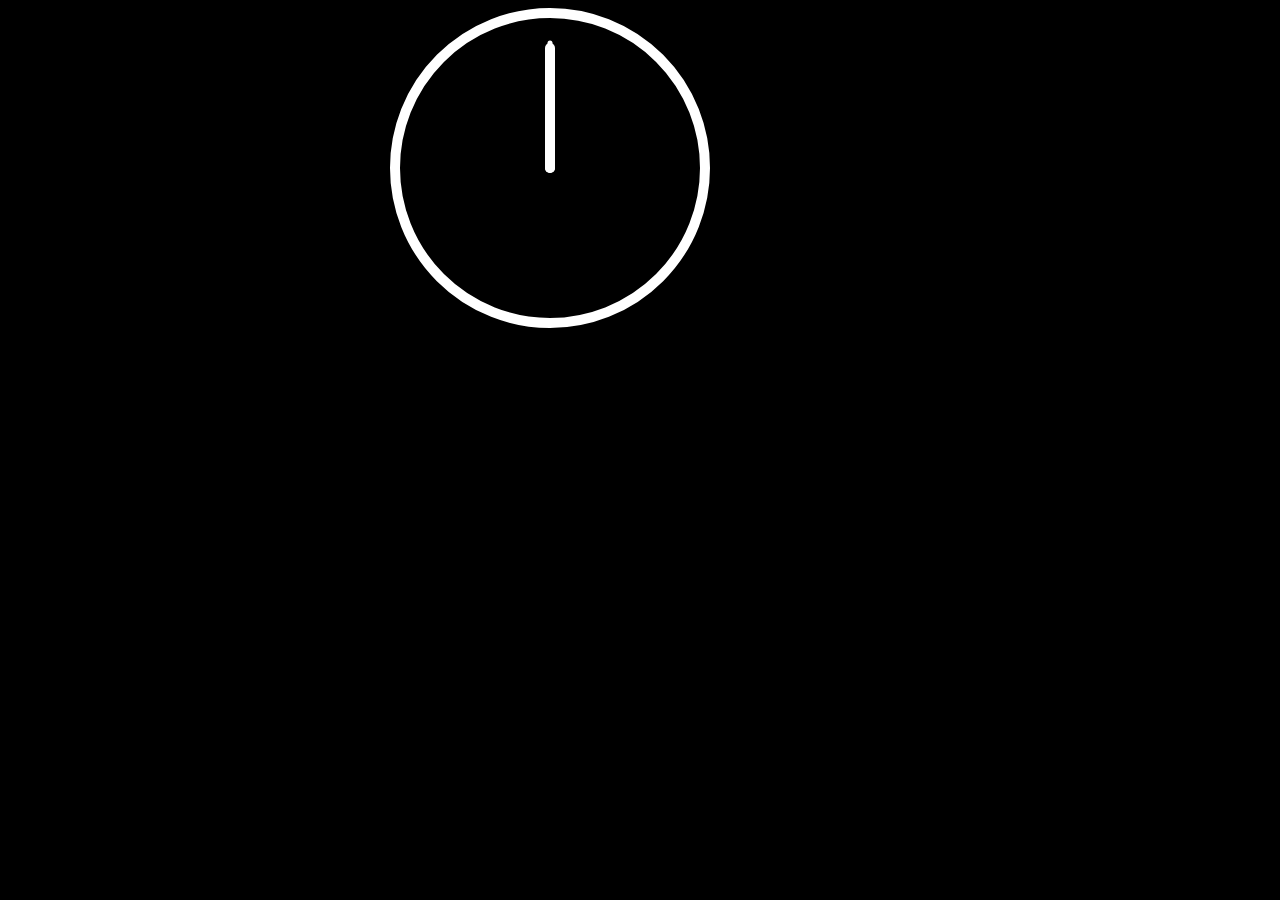
<file: clock/index.html>
<!DOCTYPE html>
<html lang="en">
<head>
    <meta charset="UTF-8">
    <meta name="viewport" content="width=device-width, initial-scale=1.0">
    <meta http-equiv="X-UA-Compatible" content="ie=edge">
    <title>Document</title>
    <link rel="stylesheet" href="style.css">
</head>
<body>
    <div class="clock">
        <div class="clock-wrapper">
            <div class="clock-hourHand"></div>
            <div class="clock-minHand"></div>
            <div class="clock-secondsHand"></div>
        </div>
    </div>
    <script src="script.js"></script>
</body>
</html>
</file>
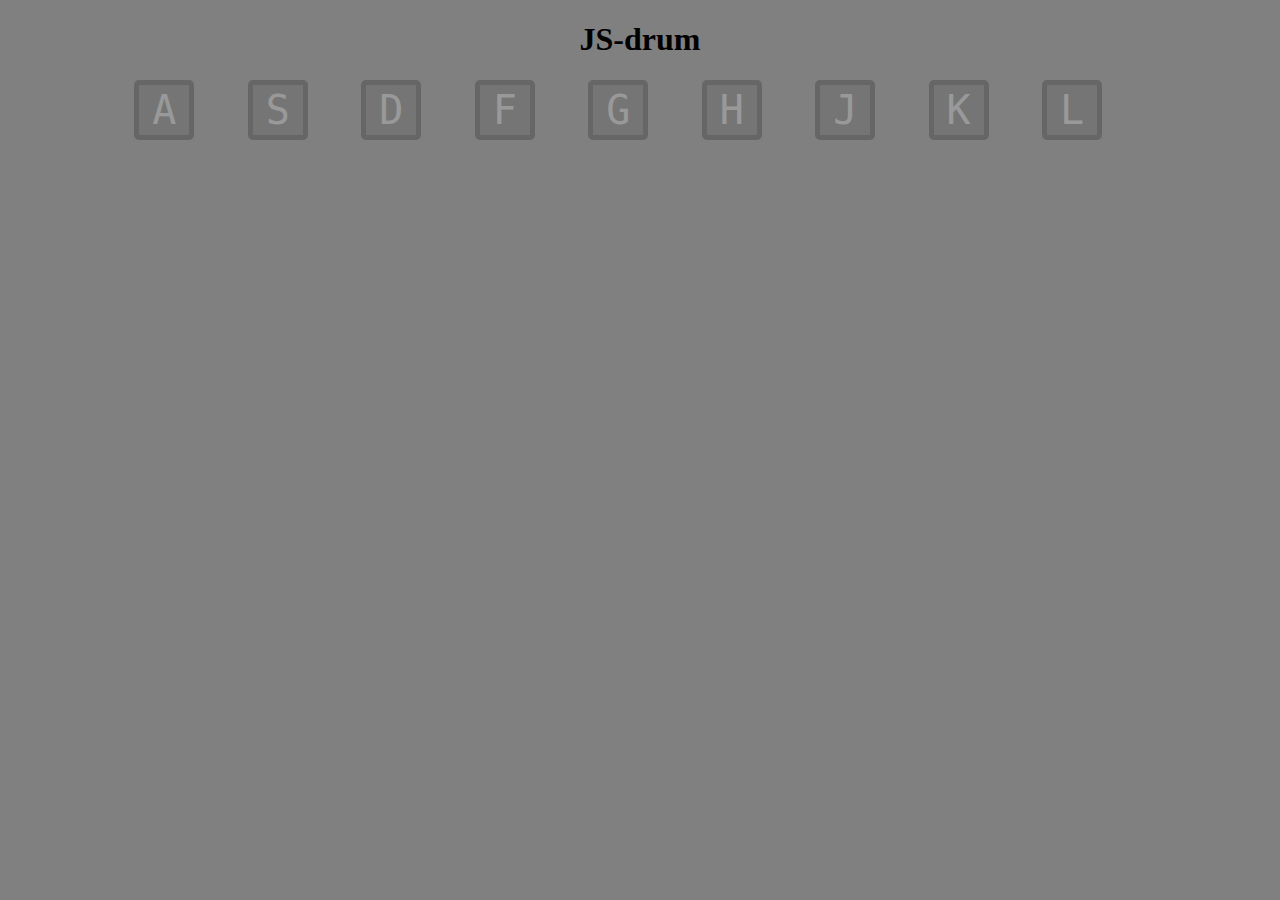
<file: js-drum/index.html>
<!DOCTYPE html>
<html lang="en">
<head>
    <meta charset="UTF-8">
    <meta name="viewport" content="width=device-width, initial-scale=1.0">
    <meta http-equiv="X-UA-Compatible" content="ie=edge">
    <title>JS drum</title>
    <link rel="stylesheet" href="style.css">
</head>
<body>
    <h1>JS-drum</h1>
    <div class="wrapper">
        <div data-key="65" class="key">
            <span></span>
            <kbd>A</kbd>
        </div>
        <div data-key="83" class="key">
            <span></span>
            <kbd>S</kbd>
        </div>
        <div data-key="68" class="key">
            <span></span>
            <kbd>D</kbd>
        </div>
        <div data-key="65" class="key">
            <span></span>
            <kbd>F</kbd>
        </div>
        <div data-key="65" class="key">
            <span></span>
            <kbd>G</kbd>
        </div>
        <div data-key="65" class="key">
            <span></span>
            <kbd>H</kbd>
        </div>
        <div data-key="65" class="key">
            <span></span>
            <kbd>J</kbd>
        </div>
        <div data-key="65" class="key">
            <span></span>
            <kbd>K</kbd>
        </div>
        <div data-key="65" class="key">
            <span></span>
            <kbd>L</kbd>
        </div>
    </div>
    <audio data-key="65" src="sounds/Clap-sound-effect.wav"></audio>
    <audio data-key="83" src="sounds/door-knock-3.mp3"></audio>
    <audio data-key="68" src="sounds/Clap-sound-effect.wav"></audio>

    <script src="script.js"></script>
</body>
</html>
</file>
<file: clock/style.css>
body{
    background: black;
}
.clock{
    width: 500px;
    height: 500px;
    margin: auto;
}
.clock-wrapper{
    width: 300px;
    height: 300px;
    border: 10px solid white;
    border-radius: 50%;
    position: relative;
}
.clock-hourHand{
    width: 100px;
    height: 10px;
    background: white;
    position: absolute;
    top: 50%;
    left: 50%;
    transform: rotate(-90deg);
    transform-origin: 0%;
    border-radius: 5px;
}
.clock-minHand{
    width: 130px;
    height: 10px;
    background: white;
    position: absolute;
    top: 50%;
    left: 50%;
    transform: rotate(-90deg);
    transform-origin: 0%; 
    border-radius: 5px; 
}
.clock-secondsHand{
    width: 130px;
    height: 5px;
    background: white;
    position: absolute;
    top: 50%;
    left: 50%;
    transform: rotate(-90deg);
    transform-origin: 0%;  
    border-radius: 5px;
}
</file>
<file: js-drum/style.css>
body{
    background: grey;
    text-align: center;
}
.wrapper{
    display: grid;
    grid-template-columns: repeat(9, 1fr);
    grid-gap: 10px;
    width: 80%;
    margin: auto;
}
.key{
    height: 50px;
    width: 50px;
    transition: all 0.07s;
    border: 5px solid black;
    color: white;
    background: rgba(0, 0, 0, 0.4);
    opacity: 0.2;
    display: flex;
    justify-content: center;
    align-items: center;
    border-radius: 5px;
    border-color: black;

    /* transition-property: border-color;
    transition-duration: 0.07s;
    transition-delay: 1s; */
}

kbd{
    font-size: 40px;
}
.highlight{
    transform: scale(1.1);
    border-color: #ffc600;
    /* box-shadow: 0, 0, 10px, #ffc600; */
}
</file>
